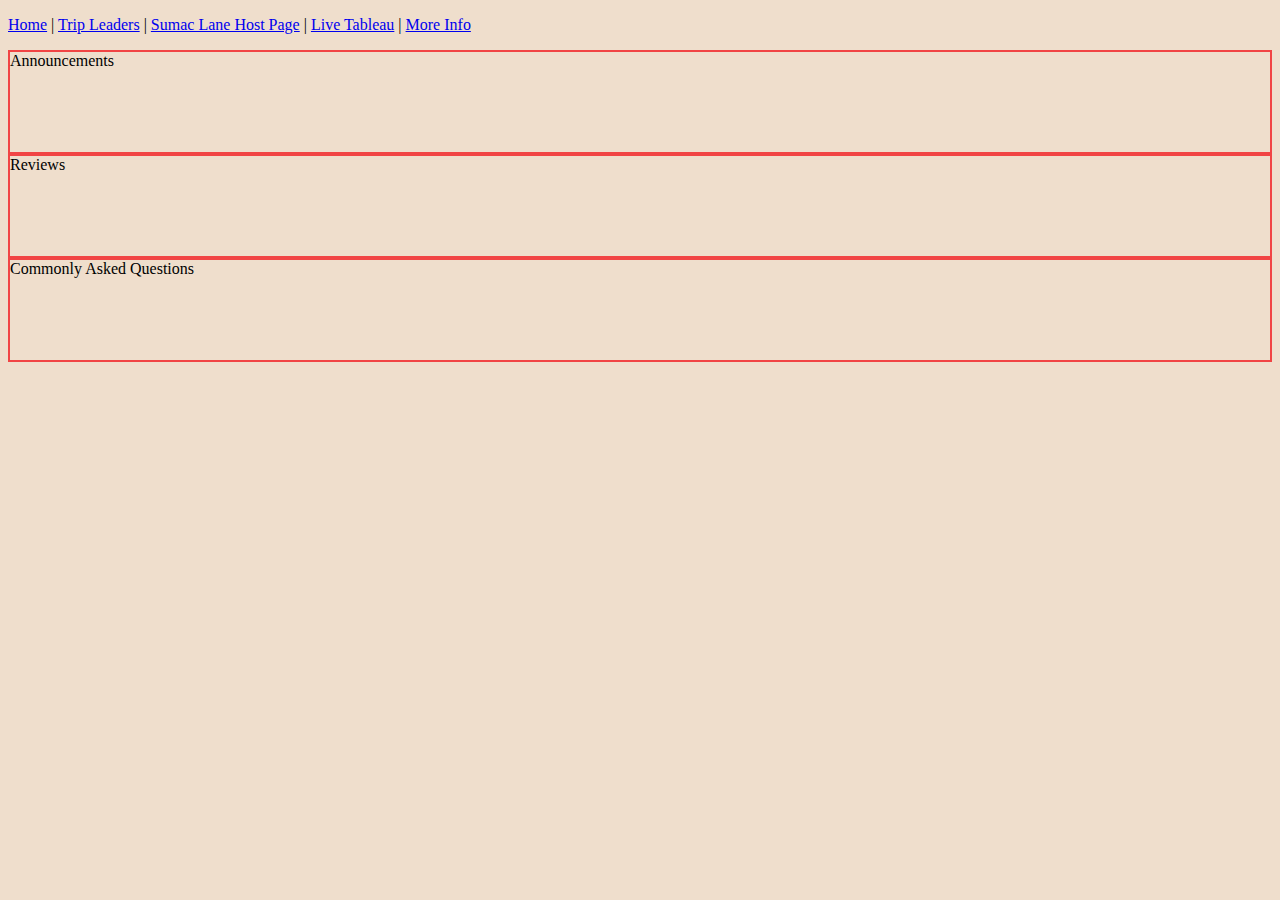
<file: layout.html>
<!DOCTYPE html>
<html lang="en">
<head>
    <meta charset="UTF-8">
    <meta name="viewport" content="width=device-width, initial-scale=1.0">
    <title>Layout Template</title>
    <link rel="stylesheet" href="styles/layoutstyles.css">
</head>
<body>
    <p> <a href="fromscratch page.html">Home</a> | <a href="leaders.html">Trip Leaders</a> | <a href="index.html">Sumac Lane Host Page</a> | <a href="tableau.html">Live Tableau</a> | <a href="layout.html">More Info</a> </p>

    <div class="common header">Announcements</div> 
    <div class="common leftpanel">Reviews</div>
    <div class="common rightpanel">Commonly Asked Questions</div> 

</body>
</html>
</file>
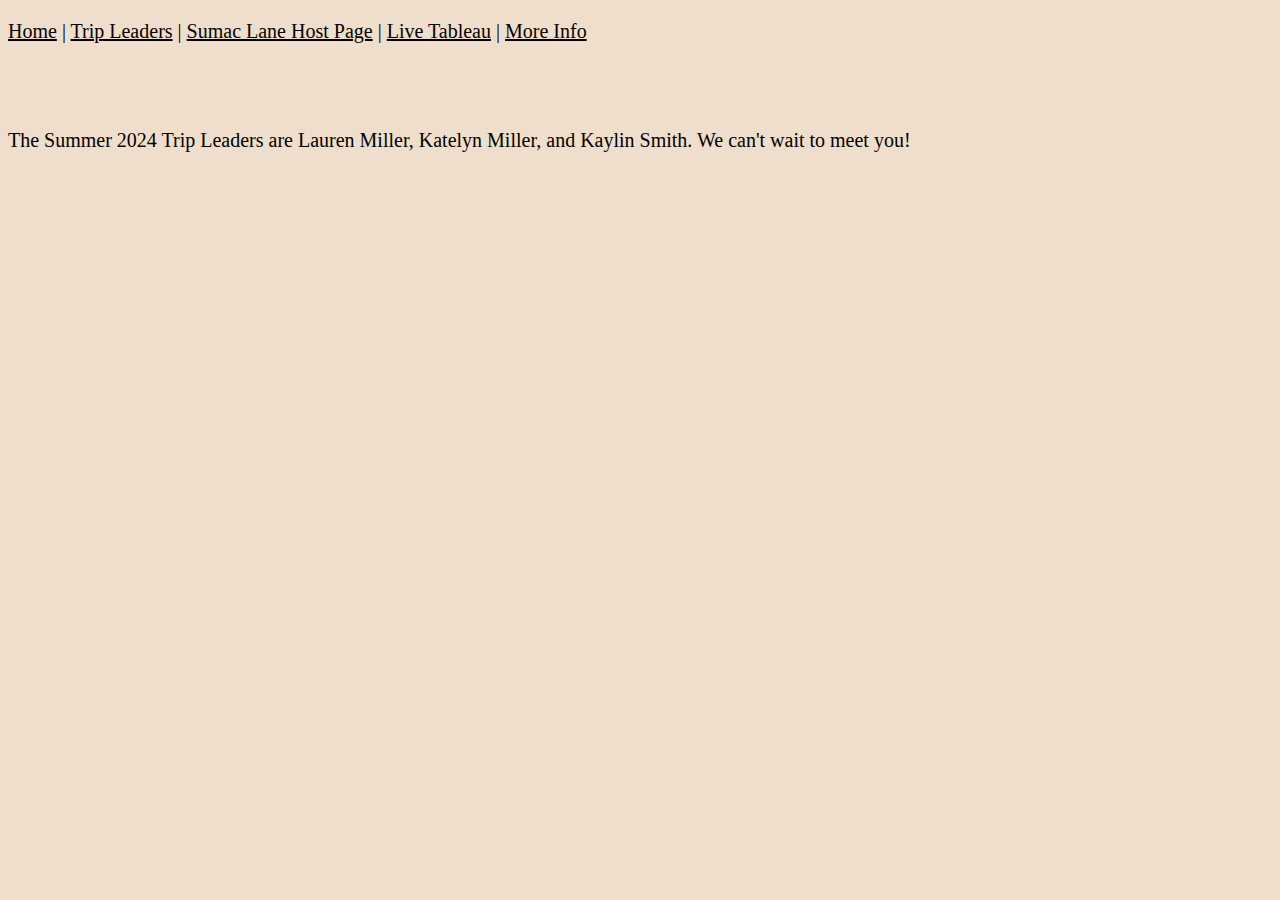
<file: leaders.html>
<!DOCTYPE html>
<html lang="en">
<head>
    <meta charset="UTF-8">
    <meta name="viewport" content="width=device-width, initial-scale=1.0">
    <title>Trip Leaders</title>
    <link rel="stylesheet" href="styles/styles.css">
</head>
<body>
    <p><a href="fromscratch page.html">Home</a> | <a href="leaders.html">Trip Leaders</a> | <a href="index.html">Sumac Lane Host Page</a> | <a href="tableau.html">Live Tableau</a> | <a href="layout.html">More Info</a> </p>
    <br><br>
    <p>The Summer 2024 Trip Leaders are Lauren Miller, Katelyn Miller, and Kaylin Smith. We can't wait to meet you!</p>
</body>
</html>
</file>
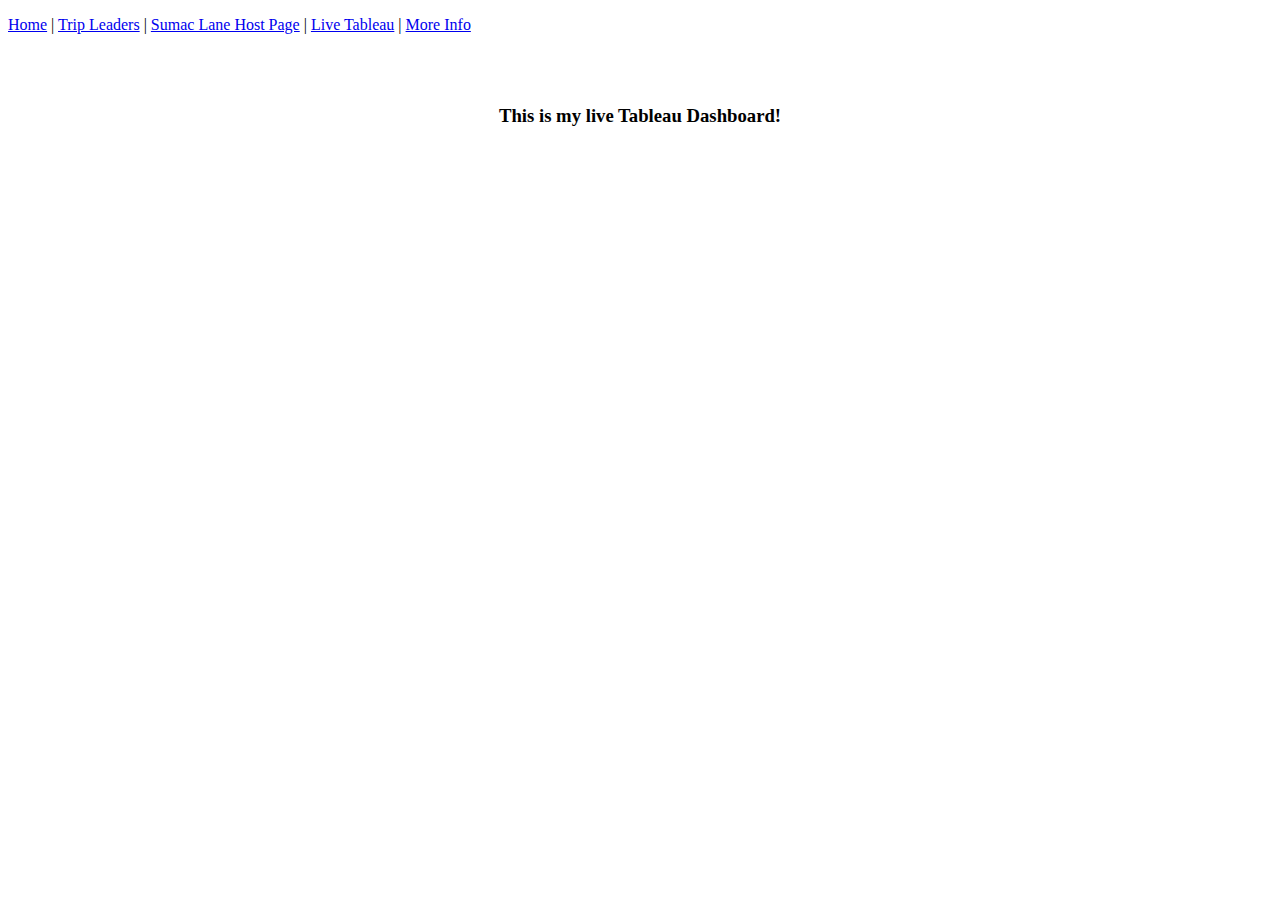
<file: tableau.html>
<!DOCTYPE html>
<html lang="en">
<head>
    <meta charset="UTF-8">
    <meta name="viewport" content="width=device-width, initial-scale=1.0">
    <title>Tableau Graph</title>
</head>
<body>
    <p> <a href="fromscratch page.html">Home</a> | <a href="leaders.html">Trip Leaders</a> | <a href="index.html">Sumac Lane Host Page</a> | <a href="tableau.html">Live Tableau</a> | <a href="layout.html">More Info</a> </p>
    <br><br>
   <center><h3>This is my live Tableau Dashboard!</h3></center> 
    <br>
    <br>
    <br>
    <div class='tableauPlaceholder' id='viz1713370331950' style='position: relative'><noscript><a href='#'><img alt='12. Yearly Happiness Score Changes ' src='https:&#47;&#47;public.tableau.com&#47;static&#47;images&#47;TS&#47;TSQ58CFK7&#47;1_rss.png' style='border: none' /></a></noscript><object class='tableauViz'  style='display:none;'><param name='host_url' value='https%3A%2F%2Fpublic.tableau.com%2F' /> <param name='embed_code_version' value='3' /> <param name='path' value='shared&#47;TSQ58CFK7' /> <param name='toolbar' value='yes' /><param name='static_image' value='https:&#47;&#47;public.tableau.com&#47;static&#47;images&#47;TS&#47;TSQ58CFK7&#47;1.png' /> <param name='animate_transition' value='yes' /><param name='display_static_image' value='yes' /><param name='display_spinner' value='yes' /><param name='display_overlay' value='yes' /><param name='display_count' value='yes' /><param name='language' value='en-US' /></object></div>                <script type='text/javascript'>                    var divElement = document.getElementById('viz1713370331950');                    var vizElement = divElement.getElementsByTagName('object')[0];                    if ( divElement.offsetWidth > 800 ) { vizElement.style.width='100%';vizElement.style.height=(divElement.offsetWidth*0.75)+'px';} else if ( divElement.offsetWidth > 500 ) { vizElement.style.width='100%';vizElement.style.height=(divElement.offsetWidth*0.75)+'px';} else { vizElement.style.width='100%';vizElement.style.height='727px';}                     var scriptElement = document.createElement('script');                    scriptElement.src = 'https://public.tableau.com/javascripts/api/viz_v1.js';                    vizElement.parentNode.insertBefore(scriptElement, vizElement);                </script>
</body>
</html>
</file>
<file: styles/layoutstyles.css>
body {
    background-color: rgb(239, 222, 204);
    font-family: Cambria, Cochin, Georgia, Times, 'Times New Roman', serif;
}

.common {
    background-color: rgb(239, 222, 204);
    border: 2px solid #f14444
}

.header {
    top: 5px;
    left: 5px;
    right: 5px;
    height: 100px;
}

.leftpanel {
    top: 114px;
    left: 5px;
    right: 5px;
    height: 100px;
}

.rightpanel {
    top: 114px;
    right: 5px;
    left: 5px;
    height: 100px;
}
</file>
<file: styles/styles.css>
h2 {
    text-align: center;
    font-size: 40px;
    color: #ff6363;
        }

body {
    background-color: rgb(239, 222, 204);
    font-size: 20px;
    font-family: Cambria, Cochin, Georgia, Times, 'Times New Roman', serif;
}

a {
    color: rgb(6, 1, 1);
    font-family: Cambria, Cochin, Georgia, Times, 'Times New Roman', serif;
}

.pink {
    color:#ff6363;
    font-weight: bold;
    font-family: Cambria, Cochin, Georgia, Times, 'Times New Roman', serif;
}

<div
</file>
